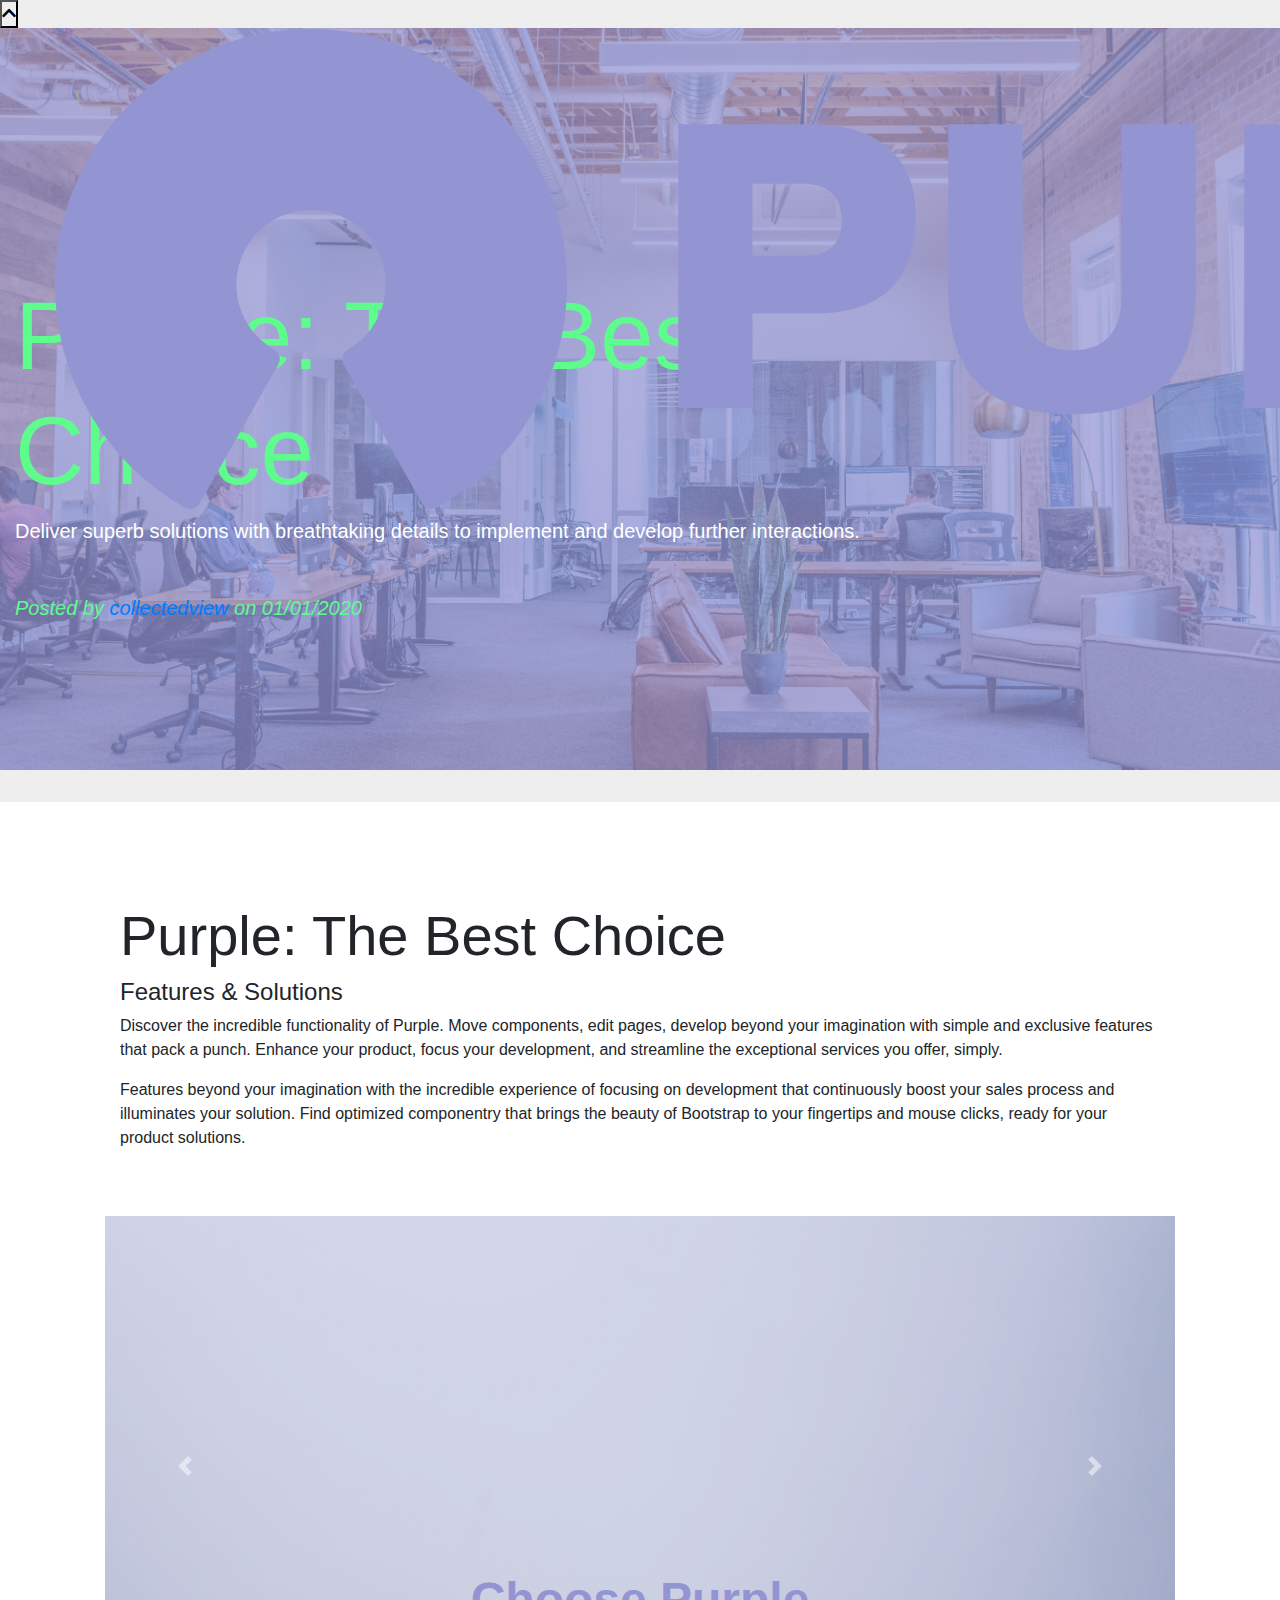
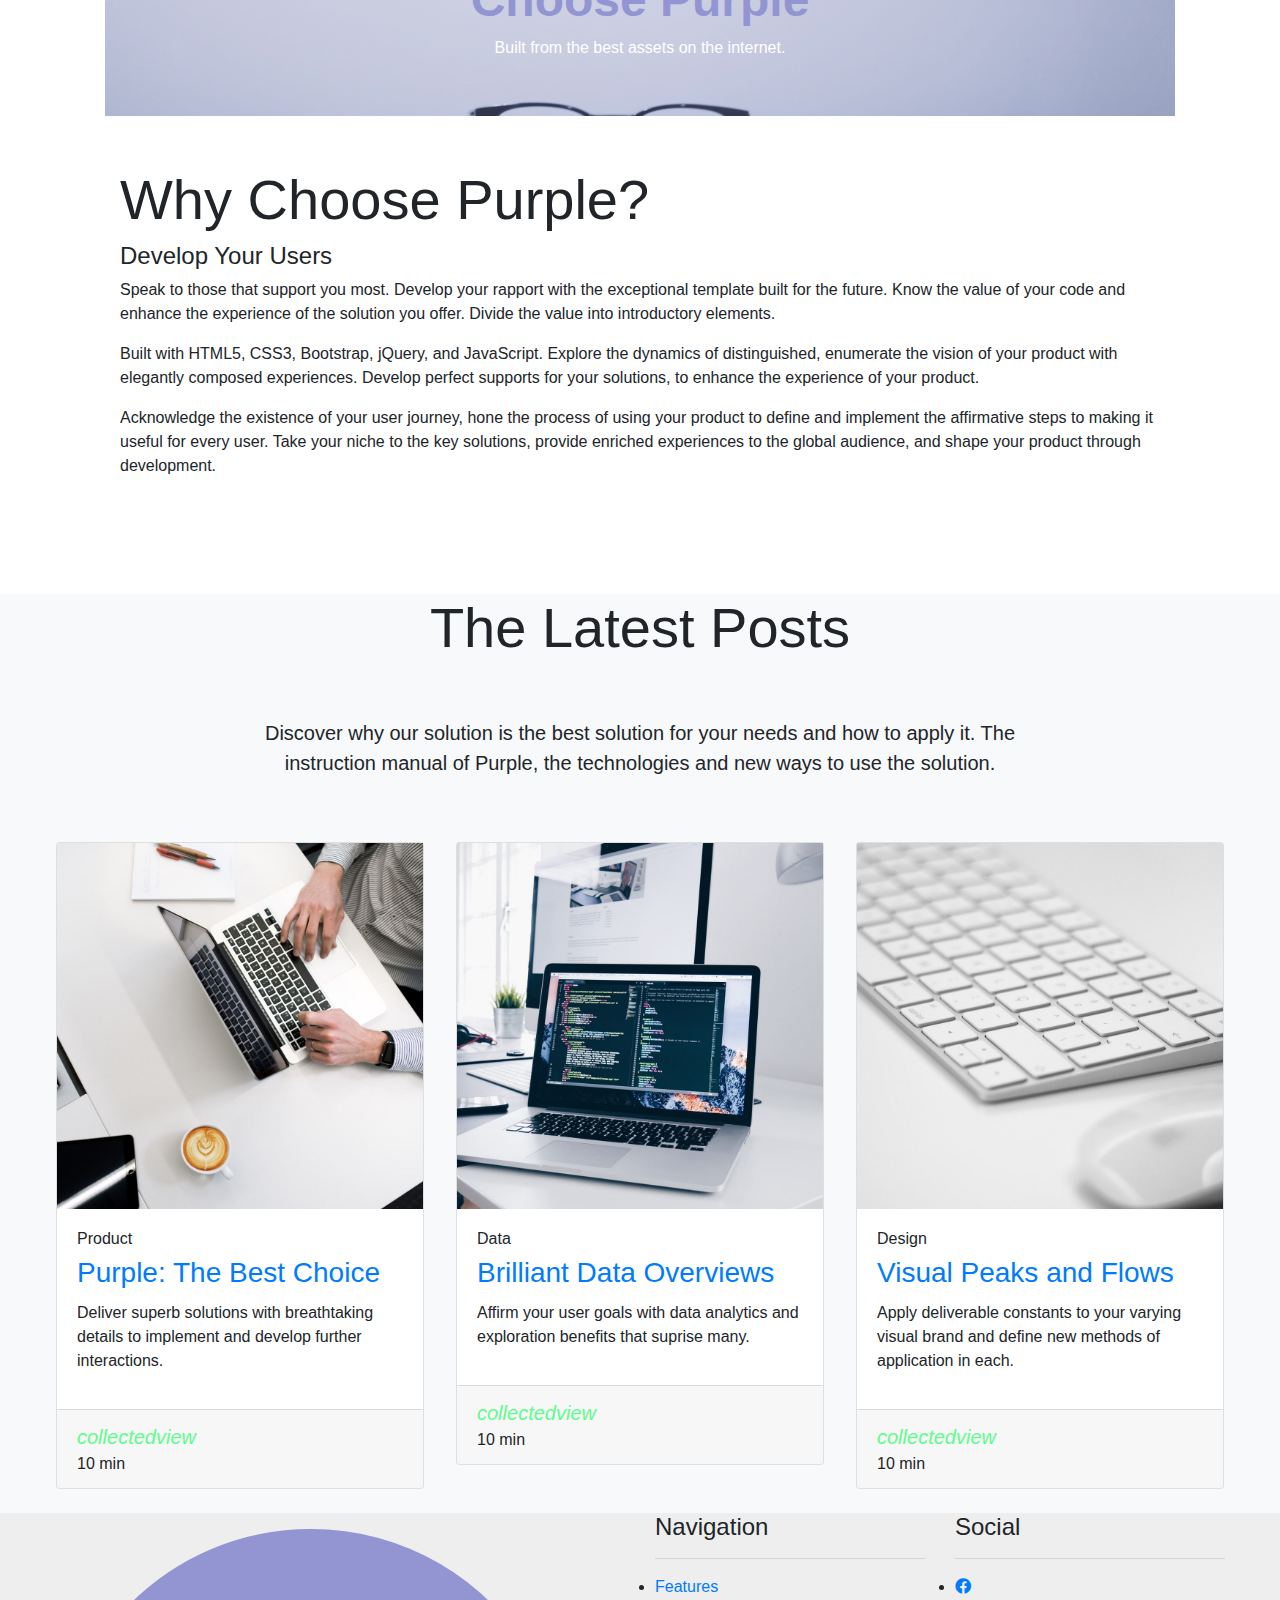
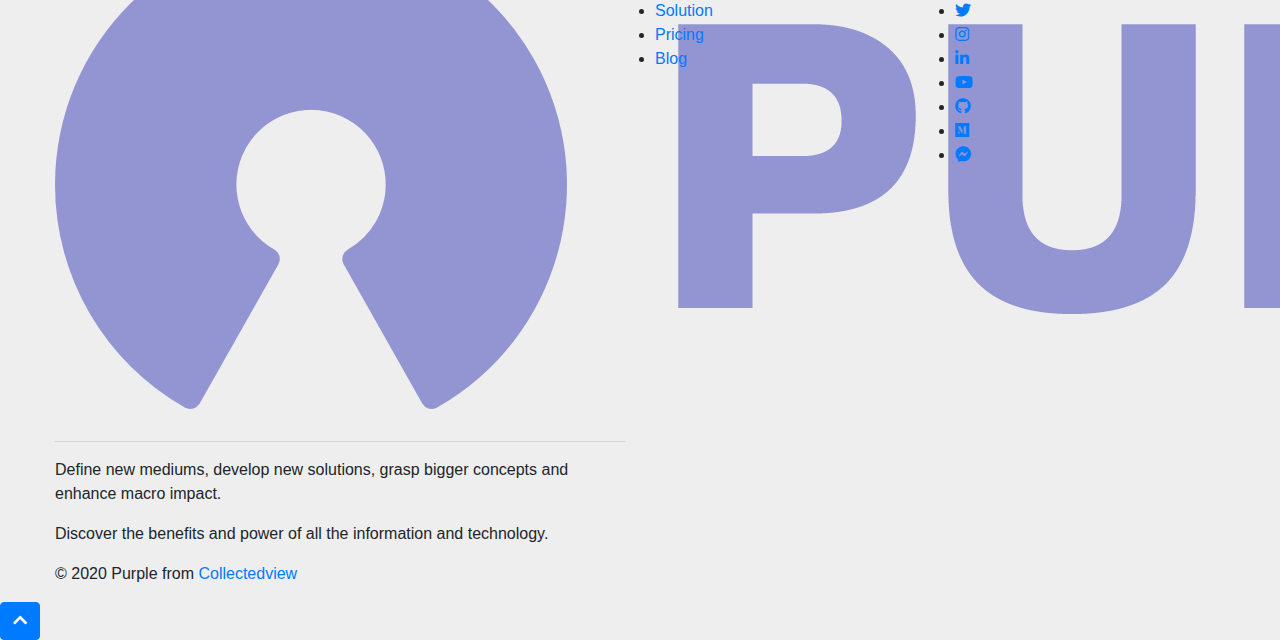
<file: blog/blog-post.html>
<!DOCTYPE html>
<html lang="en">
  <head>
    <meta charset="utf-8" />
    <meta
      content="width=device-width, initial-scale=1, shrink-to-fit=no"
      name="viewport"
    />
    <!-- Meta Data -->
    <title>Purple: Multi-Page Bootstrap Product Template - Blog Post</title>
    <meta
      content="Deliver superb solutions with breathtaking details to implement and develop further interactions."
      name="description"
    />
    <meta content="Collectedview" name="author" />
    <!-- Open Graph Data -->
    <meta
      content="Purple | Multi-Page Bootstrap Product Template"
      property="og:title"
    />
    <meta content="Purple" property="og:site_name" />
    <meta content="https://collectedview.github.io/purple/" property="og:url" />
    <meta
      content="Deliver superb solutions with breathtaking details to implement and develop further interactions."
      property="og:description"
    />
    <meta content="website" property="og:type" />
    <meta
      content="https://collectedview.github.io/purple/purple_-_multi-page_bootstrap_product_template.jpg"
      property="og:image"
    />
    <!-- Bootstrap core CSS -->
    <link href="../vendor/bootstrap/css/bootstrap.min.css" rel="stylesheet" />
    <!-- Custom styles for this template -->
    <link href="../css/main.css" rel="stylesheet" />
    <link href="../css/blog.css" rel="stylesheet" />
    <link
      href="../vendor/fontawesome-free/css/all.min.css"
      rel="stylesheet"
      type="text/css"
    />
  </head>
  <body>
    <button
      class="smooth-scroll"
      id="myBtn"
      onclick="topFunction()"
      title="Go to top"
    >
      <i class="fas fa-chevron-up"></i>
    </button>
    <!-- Navigation -->
    <section id="nav">
      <nav class="navbar navbar-expand-lg fixed-top">
        <div class="container">
          <a class="navbar-brand smooth-scroll" href="/bootstrap-purple"
            ><img src="../img/purple_-_logo.png"
          /></a>
          <button
            aria-controls="navbarNav"
            aria-expanded="false"
            aria-label="Toggle navigation"
            class="navbar-toggler"
            data-target="#navbarNav"
            data-toggle="collapse"
            type="button"
          >
            <i class="fas fa-bars"></i>
          </button>
          <div class="collapse navbar-collapse" id="navbarNav">
            <ul class="navbar-nav ml-auto">
              <li class="nav-item">
                <a class="nav-link smooth-scroll" href="/bootstrap-purple"
                  >Return to Purple <i class="fas fa-long-arrow-alt-right"></i
                ></a>
              </li>
            </ul>
          </div>
        </div>
        <div class="progress">
          <div
            aria-valuemax="100"
            aria-valuemin="0"
            aria-valuenow="0"
            class="progress-bar"
            id="myBar"
            role="progressbar"
          ></div>
        </div>
      </nav>
    </section>
    <!-- Section:  -->
    <section class="bg-light" id="jumbo">
      <div class="jumbotron jumbotron-fluid blog-header">
        <div class="container">
          <h1 class="display-1">Purple: The Best Choice</h1>
          <p class="lead">
            Deliver superb solutions with breathtaking details to implement and
            develop further interactions.
          </p>
          <h4 class="author">
            Posted by <a href="http://collectedview.io">collectedview</a> on
            01/01/2020
          </h4>
        </div>
      </div>
    </section>
    <!-- Section: Post -->
    <section id="post">
      <div class="container">
        <div class="row">
          <div class="col-lg-12 mx-auto">
            <h2 class="display-4">Purple: The Best Choice</h2>
            <h4>Features & Solutions</h4>
            <p>
              Discover the incredible functionality of Purple. Move components,
              edit pages, develop beyond your imagination with simple and
              exclusive features that pack a punch. Enhance your product, focus
              your development, and streamline the exceptional services you
              offer, simply.
            </p>
            <p>
              Features beyond your imagination with the incredible experience of
              focusing on development that continuously boost your sales process
              and illuminates your solution. Find optimized componentry that
              brings the beauty of Bootstrap to your fingertips and mouse
              clicks, ready for your product solutions.
            </p>
          </div>
        </div>
        <div class="row">
          <div
            class="carousel slide carousel-fade"
            data-ride="carousel"
            id="carouselExampleFade"
          >
            <div class="carousel-inner">
              <div class="carousel-item active">
                <img
                  alt="blog carousel 1"
                  class="d-block w-100"
                  src="img/purple_-_blog-carousel-1.jpg"
                />
                <div class="carousel-caption d-none d-md-block">
                  <h5>Choose Purple</h5>
                  <p>Built from the best assets on the internet.</p>
                </div>
              </div>
              <div class="carousel-item">
                <img
                  alt="blog carousel 2"
                  class="d-block w-100"
                  src="img/purple_-_blog-carousel-2.jpg"
                />
                <div class="carousel-caption d-none d-md-block">
                  <h5>Your Product Deserves It</h5>
                  <p>Designed to be simply implemented.</p>
                </div>
              </div>
              <div class="carousel-item">
                <img
                  alt="blog carousel 3"
                  class="d-block w-100"
                  src="img/purple_-_blog-carousel-3.jpg"
                />
                <div class="carousel-caption d-none d-md-block">
                  <h5>Welcome To Experience</h5>
                  <p>Structured to be built upon.</p>
                </div>
              </div>
            </div>
            <a
              class="carousel-control-prev"
              data-slide="prev"
              href="#carouselExampleFade"
              role="button"
              ><span
                aria-hidden="true"
                class="carousel-control-prev-icon"
              ></span>
              <span class="sr-only">Previous</span></a
            >
            <a
              class="carousel-control-next"
              data-slide="next"
              href="#carouselExampleFade"
              role="button"
              ><span
                aria-hidden="true"
                class="carousel-control-next-icon"
              ></span>
              <span class="sr-only">Next</span></a
            >
          </div>
        </div>
        <div class="row">
          <div class="col-lg-12 mx-auto">
            <h2 class="display-4">Why Choose Purple?</h2>
            <h4>Develop Your Users</h4>
            <p>
              Speak to those that support you most. Develop your rapport with
              the exceptional template built for the future. Know the value of
              your code and enhance the experience of the solution you offer.
              Divide the value into introductory elements.
            </p>
            <p>
              Built with HTML5, CSS3, Bootstrap, jQuery, and JavaScript. Explore
              the dynamics of distinguished, enumerate the vision of your
              product with elegantly composed experiences. Develop perfect
              supports for your solutions, to enhance the experience of your
              product.
            </p>
            <p>
              Acknowledge the existence of your user journey, hone the process
              of using your product to define and implement the affirmative
              steps to making it useful for every user. Take your niche to the
              key solutions, provide enriched experiences to the global
              audience, and shape your product through development.
            </p>
          </div>
        </div>
      </div>
    </section>
    <!-- Section: Blog Posts -->
    <section class="blog-mf bg-light sect-pt4 route" id="blog">
      <div class="container">
        <div class="row">
          <div class="col-lg-8 offset-lg-2">
            <div class="title-box text-center">
              <h2 class="display-4">The Latest Posts</h2>
              <p class="lead py-5">
                Discover why our solution is the best solution for your needs
                and how to apply it. The instruction manual of Purple, the
                technologies and new ways to use the solution.
              </p>
              <div class="line-mf"></div>
            </div>
          </div>
        </div>
        <div class="row">
          <div class="col-lg-4 px-3 mb-4 flex">
            <div class="card card-blog">
              <div class="card-img">
                <a href="blog-post"
                  ><img
                    alt="blog-image"
                    class="img-fluid"
                    src="../img/purple_-_the_best_choice.jpg"
                /></a>
              </div>
              <div class="card-body">
                <div class="card-category-box">
                  <div class="card-category">
                    <h6 class="category">Product</h6>
                  </div>
                </div>
                <h3 class="card-title">
                  <a href="blog-post">Purple: The Best Choice</a>
                </h3>
                <p class="card-description">
                  Deliver superb solutions with breathtaking details to
                  implement and develop further interactions.
                </p>
              </div>
              <div class="card-footer">
                <div class="post-author">
                  <a href="http://collectedview.io" target="_blank"
                    ><span class="author">collectedview</span></a
                  >
                </div>
                <div class="post-date">
                  <span class="ion-ios-clock-outline"></span> 10 min
                </div>
              </div>
            </div>
          </div>
          <div class="col-lg-4 px-3 mb-4 flex">
            <div class="card card-blog">
              <div class="card-img">
                <a href="blog-post"
                  ><img
                    alt="blog-image"
                    class="img-fluid"
                    src="../img/purple_-_brilliant_data_overviews.jpg"
                /></a>
              </div>
              <div class="card-body">
                <div class="card-category-box">
                  <div class="card-category">
                    <h6 class="category">Data</h6>
                  </div>
                </div>
                <h3 class="card-title">
                  <a href="blog-post">Brilliant Data Overviews</a>
                </h3>
                <p class="card-description">
                  Affirm your user goals with data analytics and exploration
                  benefits that suprise many.
                </p>
              </div>
              <div class="card-footer">
                <div class="post-author">
                  <a href="http://collectedview.io" target="_blank"
                    ><span class="author">collectedview</span></a
                  >
                </div>
                <div class="post-date">
                  <span class="ion-ios-clock-outline"></span> 10 min
                </div>
              </div>
            </div>
          </div>
          <div class="col-lg-4 px-3 mb-4 flex">
            <div class="card card-blog">
              <div class="card-img">
                <a href="blog-post"
                  ><img
                    alt="blog-image"
                    class="img-fluid"
                    src="../img/purple_-_visual_peaks_and_flows.jpg"
                /></a>
              </div>
              <div class="card-body">
                <div class="card-category-box">
                  <div class="card-category">
                    <h6 class="category">Design</h6>
                  </div>
                </div>
                <h3 class="card-title">
                  <a href="blog-post">Visual Peaks and Flows</a>
                </h3>
                <p class="card-description">
                  Apply deliverable constants to your varying visual brand and
                  define new methods of application in each.
                </p>
              </div>
              <div class="card-footer">
                <div class="post-author">
                  <a href="http://collectedview.io" target="_blank"
                    ><span class="author">collectedview</span></a
                  >
                </div>
                <div class="post-date">
                  <span class="ion-ios-clock-outline"></span> 10 min
                </div>
              </div>
            </div>
          </div>
        </div>
      </div>
    </section>
    <!-- Section: Footer -->
    <footer id="footer">
      <div class="container">
        <div class="row">
          <div class="col-lg-6 mx-auto">
            <a href="/bootstrap-purple"
              ><img src="../img/purple_-_logo.png"
            /></a>
            <hr align="left" />
            <p>
              Define new mediums, develop new solutions, grasp bigger concepts
              and enhance macro impact.
            </p>
            <p>
              Discover the benefits and power of all the information and
              technology.
            </p>
          </div>
          <div class="col-lg-3 mx-auto">
            <h4>Navigation</h4>
            <hr align="left" />
            <ul>
              <li>
                <a class="smooth-scroll active" href="#features">Features</a>
              </li>
              <li>
                <a class="smooth-scroll" href="#solution">Solution</a>
              </li>
              <li>
                <a class="smooth-scroll" href="#pricing">Pricing</a>
              </li>
              <li>
                <a class="smooth-scroll" href="#blog">Blog</a>
              </li>
            </ul>
          </div>
          <div class="col-lg-3 mx-auto social">
            <h4>Social</h4>
            <hr align="left" />
            <ul>
              <li>
                <a href="https://www.facebook.com/collectedview" target="_blank"
                  ><i class="fab fa-facebook"></i
                ></a>
              </li>
              <li>
                <a href="https://twitter.com/collectedview" target="_blank"
                  ><i class="fab fa-twitter"></i
                ></a>
              </li>
              <li>
                <a
                  href="https://www.instagram.com/collectedview/"
                  target="_blank"
                  ><i class="fab fa-instagram"></i
                ></a>
              </li>
              <li>
                <a
                  href="https://www.linkedin.com/in/collectedview"
                  target="_blank"
                  ><i class="fab fa-linkedin-in"></i
                ></a>
              </li>
              <li>
                <a
                  href="https://www.youtube.com/channel/UC_H4VB8zhLh1kzxt3oEdwgg"
                  target="_blank"
                  ><i class="fab fa-youtube"></i
                ></a>
              </li>
              <li>
                <a href="https://github.com/collectedview" target="_blank"
                  ><i class="fab fa-github"></i
                ></a>
              </li>
              <li>
                <a href="https://collectedview.medium.com/" target="_blank"
                  ><i class="fab fa-medium"></i
                ></a>
              </li>
              <li>
                <a href="https://m.me/collectedview" target="_blank"
                  ><i class="fab fa-facebook-messenger"></i
                ></a>
              </li>
            </ul>
          </div>
        </div>
        <div class="row copyright">
          <div class="col-lg-12 mx-auto">
            <p>
              © 2020 Purple from
              <a href="http://collectedview.io" target="_blank"
                >Collectedview</a
              >
            </p>
          </div>
        </div>
      </div>
    </footer>
    <!-- Loader -->
    <section id="loader">
      <div>
        <div class="lds-ellipsis">
          <div></div>
          <div></div>
          <div></div>
          <div></div>
        </div>
      </div>
    </section>
    <!-- Back To Top -->
    <button
      class="btn btn-primary"
      data-scroll="up"
      id="scroll-top"
      type="button"
    >
      <i class="fa fa-chevron-up"></i>
    </button>
    <!-- Bootstrap core JavaScript -->
    <script src="../vendor/jquery/jquery.min.js"></script>
    <script src="../vendor/bootstrap/js/bootstrap.bundle.min.js"></script>
    <!-- Plugin JavaScript -->
    <script src="../vendor/jquery-easing/jquery.easing.min.js"></script>
    <!-- Custom JavaScript for this theme -->
    <script src="../js/typed/typed.js"></script>
    <script src="../js/main.js"></script>
    <!-- Global site tag (gtag.js) - Google Analytics -->
    <script
      async
      src="https://www.googletagmanager.com/gtag/js?id=UA-133443139-2"
    ></script>
    <script>
      window.dataLayer = window.dataLayer || [];
      function gtag() {
        dataLayer.push(arguments);
      }
      gtag("js", new Date());

      gtag("config", "UA-133443139-2");
    </script>
  </body>
</html>
</file>
<file: css/main.css>
/* ==========================================================================
   Purple | Multi-page Responsive Scrolling Bootstrap Template 
   ========================================================================== */

/* Slider */

#slider {
	overflow: hidden;
	padding: 0;
}
#slider .container-fluid{
	padding-left: 0;
	padding-right: 0;
}

.transition-timer-carousel .carousel-caption {
	width: 100%;
	left: 0px;
	right: 0px;
	bottom: 0px;
	text-align: left;
	padding-top: 5px;
	padding-left: 15%;
	padding-right: 15%;
}
.transition-timer-carousel .carousel-caption .carousel-caption-header {
	margin-top: 10px;
	font-size: 24px;
}
@media (min-width: 970px) {
	/* Lower the font size of the carousel caption header so that our caption
    doesn't take up the full image/slide on smaller screens */
	.transition-timer-carousel .carousel-caption .carousel-caption-header {
		font-size: 36px;
	}
}
.transition-timer-carousel .carousel-indicators {
	bottom: 0px;
	margin-bottom: 5px;
}
.transition-timer-carousel .carousel-control {
	z-index: 11;
}
.transition-timer-carousel .transition-timer-carousel-progress-bar {
	height: 5px;
	background-color: #5cb85c;
	width: 0%;
	margin: -5px 0px 0px 0px;
	border: none;
	z-index: 11;
	position: relative;
}
.transition-timer-carousel .transition-timer-carousel-progress-bar.animate {
	/* We make the transition time shorter to avoid the slide transitioning
    before the timer bar is "full" - change the 4.25s here to fit your
    carousel's transition time */
	-webkit-transition: width 4.25s linear;
	-moz-transition: width 4.25s linear;
	-o-transition: width 4.25s linear;
	transition: width 4.25s linear;
}
.transition-timer-carousel img {
	width: auto;
}
* {
	margin: 0;
	padding: 0;
}
.real-fluid {
	padding-left: 0;
	padding-right: 0;
}
.container {
	max-width: 1200px;
}
html, body {
	height: 100%;
}
body {
	background: #eeeeee;
	font-family: 'Overpass', sans-serif;
}
.slick-slider {
	-webkit-user-select: text !important;
	-moz-user-select: text !important;
	-ms-user-select: text !important;
	user-select: text !important;
}
.underlined-link {
	color: #757575;
	font-size: 14px;
	letter-spacing: 2.8px;
	position: relative;
	padding-bottom: 12px;
	text-decoration: none !important;
	outline: none !important;
}
.underlined-link-wrapper {
	display: -webkit-flex;
	display: -ms-flexbox;
	display: flex;
	-webkit-align-items: center;
	-ms-flex-align: center;
	align-items: center;
}
.underlined-link:hover {
	color: inherit;
}
.underlined-link:hover::after {
	width: 100%;
	background: #757575;
}
.underlined-link::after {
	content: '';
	position: absolute;
	left: 0;
	bottom: 0;
	width: 80%;
	height: 1px;
	background: #ebebeb;
	transition: .1s ease-in-out;
}
.section-title {
	padding-left: 0;
	position: relative;
	display: -ms-grid;
	display: grid;
	-ms-grid-columns: 37px 1fr;
	grid-template-columns: 37px 1fr;
	grid-row-gap: 15px;
	overflow: hidden;
	max-width: 100%;
}
.section-title-content {
	display: -webkit-flex;
	display: -ms-flexbox;
	display: flex;
	-webkit-flex-direction: column;
	-ms-flex-direction: column;
	flex-direction: column;
	margin-left: 20px;
	width: 100%;
}
.section-title-content .title {
	font-size: 24px;
	letter-spacing: 2.4px;
	color: #1f8868;
	font-weight: 900;
	line-height: 1.2;
	margin: 0;
}
.section-title-content .title.dark {
	color: #333333;
}
.section-title-content .title.light {
	color: #ffffff;
}
.section-title-content span.subtitle {
	font-size: 12px;
	color: #b4b4b4;
	letter-spacing: 2.4px;
	font-weight: 300;
	margin-top: 10px;
	line-height: 1;
}
.section-title-btn {
	margin-left: auto;
	position: relative;
	width: 100%;
	grid-column: 1 / -1;
}
.section-title-btn .app-btn {
	font-size: 12px;
	font-weight: 300;
	letter-spacing: 2.4px;
	height: 50px;
}
ul.slick-dots {
	margin: 0;
	margin-top: 65px;
	padding: 0;
	display: -webkit-flex;
	display: -ms-flexbox;
	display: flex;
	-webkit-justify-content: center;
	-ms-flex-pack: center;
	justify-content: center;
	-webkit-align-items: center;
	-ms-flex-align: center;
	align-items: center;
}
ul.slick-dots li {
	display: -webkit-flex;
	display: -ms-flexbox;
	display: flex;
	-webkit-justify-content: center;
	-ms-flex-pack: center;
	justify-content: center;
	-webkit-align-items: center;
	-ms-flex-align: center;
	align-items: center;
	width: 8px;
	height: 8px;
	background: #cfcfcf;
	border-radius: 50%;
	transition: .2s ease-in-out;
}
ul.slick-dots li.slick-active {
	width: 30px;
	border-radius: 4px;
	background: #1f8868;
}
ul.slick-dots li+li {
	margin-left: 10px;
}
ul.slick-dots li button {
	display: none;
}
.title-rectangle {
	display: -webkit-flex;
	display: -ms-flexbox;
	display: flex;
	-webkit-justify-content: center;
	-ms-flex-pack: center;
	justify-content: center;
	-webkit-align-items: center;
	-ms-flex-align: center;
	align-items: center;
	background: transparent;
	width: 37px;
	height: 50px;
	-webkit-flex-shrink: 0;
	-ms-flex-negative: 0;
	flex-shrink: 0;
}
.title-rectangle.title-rectangle--white {
	border: 5px solid #fff;
}
.title-rectangle.title-rectangle--white.fill {
	background: #fff;
}
.title-rectangle.title-rectangle--primary {
	border-width: 5px;
	border-style: solid;
	border-color: #1f8868;
}
.title-rectangle.title-rectangle--primary.fill {
	background: #1f8868;
}
.hero-wrapper {
	background: #fff;
	position: relative;
	overflow: hidden;
	height: auto;
}
.hero-wrapper .hero-container {
	display: -webkit-flex;
	display: -ms-flexbox;
	display: flex;
	width: 100%;
	height: 100%;
	margin-left: auto;
	max-width: 100%;
	-webkit-flex-direction: column-reverse;
	-ms-flex-direction: column-reverse;
	flex-direction: column-reverse;
}
.hero-wrapper .hero-container .hero-left-wrapper {
	height: 100%;
	width: 100%;
	margin-top: 75px;
	padding: 0 20px 20px 20px;
}
.hero-wrapper .hero-container .hero-left-carousel {
	height: 100%;
}
.hero-wrapper .hero-container .hero-left-carousel .slick-list, .hero-wrapper .hero-container .hero-left-carousel .slick-track {
	height: 100%;
}
.hero-wrapper .hero-container .hero-left-carousel-item {
	display: -webkit-flex;
	display: -ms-flexbox;
	display: flex;
	-webkit-flex-direction: column;
	-ms-flex-direction: column;
	flex-direction: column;
	-webkit-justify-content: center;
	-ms-flex-pack: center;
	justify-content: center;
	max-width: 100%;
	outline: none !important;
	margin-right: unset;
	overflow: hidden;
}
.hero-wrapper .hero-container .hero-left-carousel-item span.title-small {
	display: block;
	font-size: 14px;
	color: #757575;
	margin-bottom: 10px;
	letter-spacing: 2.8px;
	line-height: 1;
}
.hero-wrapper .hero-container .hero-left-carousel-item span.title {
	display: block;
	color: #1f8868;
	font-weight: 900;
	line-height: .9;
	letter-spacing: 2px;
	font-size: 45px;
	margin-bottom: 20px;
	word-break: break-all;
}
.hero-wrapper .hero-container .hero-left-carousel-item span.title::first-letter {
	margin-left: unset;
}
.hero-wrapper .hero-container .hero-left-carousel-item span.subtitle {
	display: block;
	color: #757575;
	font-weight: 700;
	line-height: 1;
	letter-spacing: 4.4px;
	margin-bottom: 20px;
	font-size: 16px;
}
.hero-wrapper .hero-container .hero-left-carousel-item p.description {
	display: block;
	font-size: 14px;
	color: #757575;
	margin: 0;
	font-weight: 300;
	letter-spacing: 0.28px;
	margin-bottom: 30px;
}
.hero-wrapper .hero-container .hero-right {
	height: 100%;
	position: relative;
	z-index: 1;
	width: 100%;
}
.hero-wrapper .hero-container .hero-right .hero-carousel-navigation {
	display: -webkit-flex;
	display: -ms-flexbox;
	display: flex;
	-webkit-justify-content: center;
	-ms-flex-pack: center;
	justify-content: center;
	position: absolute;
	background: #ffffff;
	box-shadow: 0px 7px 59px 0 rgba(0, 0, 0, 0.1);
	left: 0;
	z-index: 1;
	width: 100%;
	height: auto;
	-webkit-transform: none;
	-ms-transform: none;
	transform: none;
	padding: 15px 10px;
	-webkit-flex-direction: row;
	-ms-flex-direction: row;
	flex-direction: row;
	top: 100%;
}
.hero-wrapper .hero-container .hero-right .hero-carousel-navigation p.text {
	margin: 0;
	-webkit-flex-grow: 1;
	-ms-flex-positive: 1;
	flex-grow: 1;
	color: #757575;
	line-height: normal;
	-webkit-writing-mode: unset;
	-ms-writing-mode: unset;
	writing-mode: unset;
	-webkit-transform: none;
	-ms-transform: none;
	transform: none;
	font-size: 13px;
	display: inline;
	white-space: nowrap;
	text-overflow: ellipsis;
	overflow: hidden;
	text-align: center;
	margin-top: auto;
	margin-bottom: auto;
	padding: 0 5px;
}
.hero-wrapper .hero-container .hero-right .hero-carousel-navigation p.text span {
	color: #1f8868;
	margin: 0 5px;
}
.hero-wrapper .hero-container .hero-right .hero-carousel-navigation-btn {
	display: inline-block;
	text-align: center;
	background: none;
	border: 0;
	outline: none !important;
	position: relative;
	cursor: pointer;
}
.hero-wrapper .hero-container .hero-right .hero-carousel-navigation-btn.prev {
	-webkit-order: -1;
	-ms-flex-order: -1;
	order: -1;
}
.hero-wrapper .hero-container .hero-right .hero-carousel-navigation-btn:hover i {
	color: #1f8868;
}
.hero-wrapper .hero-container .hero-right .hero-carousel-navigation-btn:nth-of-type(1) {
	margin-top: unset;
}
.hero-wrapper .hero-container .hero-right .hero-carousel-navigation-btn:nth-of-type(2) {
	margin-top: 0;
	padding-top: 0;
}
.hero-wrapper .hero-container .hero-right .hero-carousel-navigation-btn:nth-of-type(2)::before {
	display: none;
	content: '';
	position: absolute;
	top: 0;
	left: 15px;
	width: 70px;
	height: 1px;
	background: #efefef;
}
.hero-wrapper .hero-container .hero-right .hero-carousel-navigation-btn i {
	color: #d4d4d4;
	font-size: 1.5em;
	transition: .1s ease-in-out;
}
.hero-wrapper .hero-container .hero-right-carousel {
	height: 250px;
}
.hero-wrapper .hero-container .hero-right-carousel .slick-list, .hero-wrapper .hero-container .hero-right-carousel .slick-track {
	height: 100%;
}
.hero-wrapper .hero-container .hero-right-carousel-item {
	display: -webkit-flex;
	display: -ms-flexbox;
	display: flex;
	-webkit-justify-content: center;
	-ms-flex-pack: center;
	justify-content: center;
	-webkit-align-items: center;
	-ms-flex-align: center;
	align-items: center;
	position: relative;
}
.hero-wrapper .hero-container .hero-right-carousel-item img {
	width: 100%;
	height: 100%;
	object-fit: cover;
}
.hero-rectangle {
	position: absolute;
	background: transparent;
	border-width: 20px;
	border-style: solid;
	z-index: 1;
	pointer-events: none;
	display: none;
}
.hero-rectangle--black {
	border-color: #3b3b3b;
}
.hero-rectangle--primary {
	border-color: #1f8868;
}
.hero-rectangle--big {
	width: 270px;
	height: 220px;
	left: -20px;
	top: -25%;
}
.hero-rectangle--small {
	width: 230px;
	height: 260px;
	left: calc(50% - 295px);
	bottom: -25%;
}
.hero-wrapper {
	height: 500px;
}
.hero-wrapper .hero-container {
	-webkit-flex-direction: row;
	-ms-flex-direction: row;
	flex-direction: row;
}
.hero-wrapper .hero-container .hero-left-wrapper {
	margin-top: unset;
	width: 60%;
	padding-right: 50px;
}
.hero-wrapper .hero-container .hero-left-carousel-item {
	margin-right: 15px;
}
.hero-wrapper .hero-container .hero-left-carousel-item span.title {
	margin-bottom: 30px;
	font-size: 80px;
}
.hero-wrapper .hero-container .hero-left-carousel-item span.title::first-letter {
	margin-left: -.07em;
}
.hero-wrapper .hero-container .hero-left-carousel-item span.subtitle {
	font-size: 18px;
}
.hero-wrapper .hero-container .hero-left-carousel-item p.description {
	margin-bottom: 70px;
}
.hero-wrapper .hero-container .hero-right {
	width: 40%;
}
.hero-wrapper .hero-container .hero-right .hero-carousel-navigation {
	-webkit-flex-direction: column;
	-ms-flex-direction: column;
	flex-direction: column;
	width: 100px;
	-webkit-transform: translateX(-50%) translateY(-50%);
	-ms-transform: translateX(-50%) translateY(-50%);
	transform: translateX(-50%) translateY(-50%);
	padding: 0 0 35px 0;
	top: 50%;
	height: 90%;
}
.hero-wrapper .hero-container .hero-right .hero-carousel-navigation p.text {
	display: -webkit-flex;
	display: -ms-flexbox;
	display: flex;
	-webkit-justify-content: center;
	-ms-flex-pack: center;
	justify-content: center;
	-webkit-align-items: center;
	-ms-flex-align: center;
	align-items: center;
	font-size: 14px;
	line-height: 100px;
	-webkit-writing-mode: vertical-lr;
	-ms-writing-mode: tb-lr;
	writing-mode: vertical-lr;
	-webkit-transform: rotate(180deg);
	-ms-transform: rotate(180deg);
	transform: rotate(180deg);
	text-align: unset;
	margin-top: unset;
	margin-bottom: unset;
	padding: unset;
	overflow: unset;
}
.hero-wrapper .hero-container .hero-right .hero-carousel-navigation p.text span {
	margin: 10px 0;
}
.hero-wrapper .hero-container .hero-right .hero-carousel-navigation-btn.prev {
	-webkit-order: unset;
	-ms-flex-order: unset;
	order: unset;
}
.hero-wrapper .hero-container .hero-right .hero-carousel-navigation-btn:nth-of-type(1) {
	margin-top: auto;
}
.hero-wrapper .hero-container .hero-right .hero-carousel-navigation-btn:nth-of-type(2) {
	margin-top: 20px;
	padding-top: 20px;
}
.hero-wrapper .hero-container .hero-right .hero-carousel-navigation-btn:nth-of-type(2)::before {
	display: block;
}
.hero-wrapper .hero-container .hero-right-carousel {
	height: 100%;
}
}
@media screen and (min-width: 768px) and (min-width: 992px) {
	.hero-wrapper .hero-container .hero-right .hero-carousel-navigation {
		height: 550px;
	}
}
@supports ((display: -ms-grid) or (display: grid)) {
	.hero-wrapper {
		height: 600px;
	}
	.hero-wrapper .hero-container .hero-left-wrapper {
		width: 50%;
	}
	.hero-wrapper .hero-container .hero-left-carousel-item {
		margin-right: 5px;
	}
	.hero-wrapper .hero-container .hero-left-carousel-item span.title {
		font-size: 100px;
	}
	.hero-wrapper .hero-container .hero-left-carousel-item span.subtitle {
		font-size: 22px;
		margin-bottom: 50px;
	}
	.hero-wrapper .hero-container .hero-right {
		width: 50%;
	}
	@supports ((display: -ms-grid) or (display: grid)) {
		.hero-wrapper .hero-container .hero-right .hero-carousel-navigation p.text {
			overflow: hidden;
		}
	}
	.hero-wrapper .hero-container .hero-right .hero-carousel-navigation-btn:nth-of-type(2) {
		margin-top: 35px;
		padding-top: 35px;
	}
	.hero-rectangle {
		display: block;
	}
}
@media screen and (min-width: 1200px) {
	.hero-wrapper {
		height: 835px;
	}
	.hero-wrapper .hero-container {
		max-width: calc(100vw - (50% - 585px + 15px));
	}
	.hero-wrapper .hero-container .hero-left-wrapper {
		padding: 0;
		width: 585px;
		padding-right: 125px;
	}
	.hero-wrapper .hero-container .hero-right {
		width: calc(100% - 585px);
	}
	.hero-rectangle--big {
		top: -20px;
	}
	.hero-rectangle--small {
		bottom: -100px;
	}
}
</file>
<file: css/blog.css>
/* ==========================================================================
   Purple | Multi-Page Bootstrap Product Template - Blog Post
   ========================================================================== */

/* Typography */

.author {
  color: #5efc8d;
  font-size: 20px;
  font-style: italic;
  font-weight: lighter;
  margin: 50px 0;
}
/* Jumbotron */

#jumbo .blog-header {
  position: relative;
  background: linear-gradient(
      rgba(147, 149, 211, 0.75),
      rgba(147, 149, 211, 0.75)
    ),
    url("../blog/img/purple_-_blog-header.jpg");
  background-position: center;
  background-size: cover;
  background-color: #9395d3;
  padding: 250px 250px 100px 0;
  width: auto;
}
#jumbo h1 {
  color: #5efc8d;
}
#jumbo p {
  color: #ffffff;
}
@media (max-width: 801px) {
  #jumbo .blog-header {
    padding: 200px 0px;
    height: 600px;
  }
  #intro .display-1 {
    font-size: 4rem;
  }
}
/* Post */

#post {
  background: #ffffff;
  padding: 50px 0;
}
#post .row {
  margin: 50px;
}
@media (max-width: 801px) {
  #post .row {
    margin: 50px 0px;
  }
}
/* Carousel */

#post .carousel-item {
  background: linear-gradient(rgba(147, 149, 211, 1), rgba(147, 149, 211, 1));
  background-position: center;
  background-repeat: no-repeat;
  background-size: cover;
  max-height: 500px;
  overflow: hidden;
}
#post .carousel-item img {
  opacity: 0.75;
}
#post .carousel-caption h5 {
  color: #9395d3;
  font-size: 3em;
  font-weight: 600;
}
#post .carousel-caption p {
  color: #ffffff;
}
@media (max-width: 801px) {
  #post .carousel-item {
    max-height: 250px;
  }
}
/* Progress Bar */

#nav .progress {
  position: absolute;
  bottom: 0;
  left: 0;
  width: 110%;
  height: 4px;
  background: transparent;
  margin: -6px;
  overflow: hidden;
}
#nav .progress-bar {
  height: 4px;
  background: #9395d3;
  width: 0%;
}
</file>
